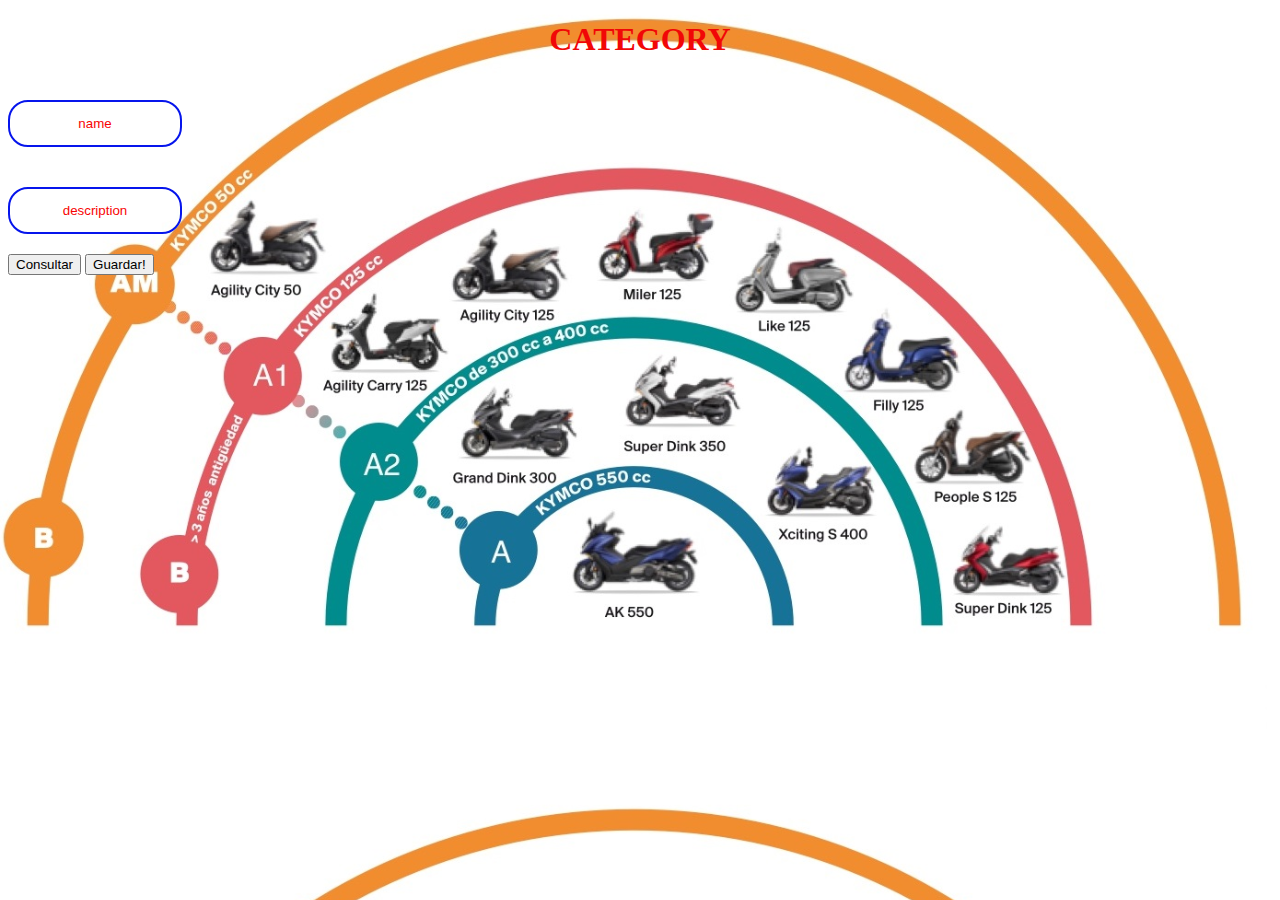
<file: CATEGORY.html>
<!DOCTYPE html>
<html>

<head>
    <link rel="stylesheet" href="https://cdn.jsdelivr.net/npm/bootstrap@5.1.3/dist/css/bootstrap.min.css"
        integrity="sha384-1BmE4kWBq78iYhFldvKuhfTAU6auU8tT94WrHftjDbrCEXSU1oBoqyl2QvZ6jIW3" crossorigin="anonymous">
    <link rel="stylesheet" type="text/css" href="categorias.css">
    <title>CATEGORY </title>
    <script src="https://ajax.googleapis.com/ajax/libs/jquery/3.6.0/jquery.min.js"></script>
    <script type="text/javascript" src="js/misfuncionesCategorias.js"></script>
    <style>
        H1 {
            color: rgb(241, 7, 7);
        }
    </style>
    <style type="text/css">
        input::placeholder {
            color: rgb(248, 4, 4);
        }
    </style>
</head>

<body>
    <h1 align="center"> CATEGORY</h1>
    <div id="resultado"></div>

    <form class="box" action="CATEGORY.html" method="post">
        <div>
            <input type="text" id="name" placeholder="name"><br>
            <input type="text" id="description" placeholder="description"><br>
        </div>
        <form class="box" action="CATEGORY.html" method="post">
            <button class="btn btn-outline-warning" onclick="traerInformacion()"> Consultar </button>
            <button class="btn btn-outline-success " onclick="guardarInformacion()">Guardar!</button>


            <body>

</html>
</file>
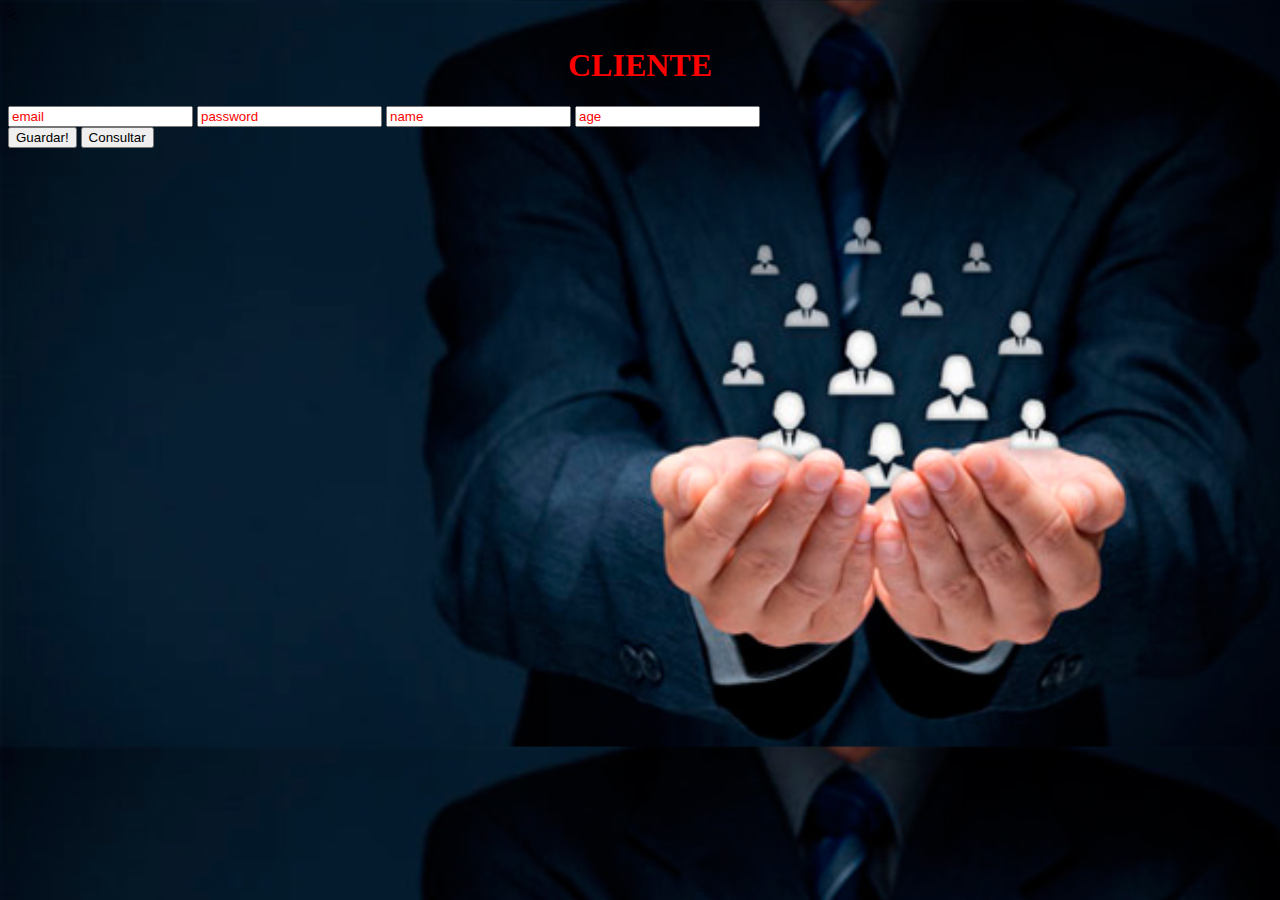
<file: CLIENTE.html>
<!DOCTYPE html>
<html>

<head>
    <link rel="stylesheet" href="https://cdn.jsdelivr.net/npm/bootstrap@5.1.3/dist/css/bootstrap.min.css"
        integrity="sha384-1BmE4kWBq78iYhFldvKuhfTAU6auU8tT94WrHftjDbrCEXSU1oBoqyl2QvZ6jIW3" crossorigin="anonymous">
    <link rel="stylesheet" type="text/css" href="estiloCliente.css">
    <title>CLIENTES</title>
    <script src="https://ajax.googleapis.com/ajax/libs/jquery/3.6.0/jquery.min.js"></script>
    <script type="text/javascript" src="js/misFuncionesCliente.js"></script>
    <style type="text/css">
        h1 { color: red; }
    </style>
    <style type="text/css">
        input::placeholder
        {
        color: rgb(248, 4, 4);
        }
        </style>
</head>

<body>
    <<h1 align="center">  CLIENTE</h1>
    <div  style="color: beige;" id="resultado"></div>
    
    <form class="box"  action="CATEGORY.html" method="post" >
    <div>
        <input type="text" id="email" placeholder="email">
        <input type="text" id="password" placeholder="password">
        <input type="text" id="name" placeholder="name">
        <input type="number" id="age" placeholder="age">
    </div>
    </form>

    <button class="btn btn-outline-success" onclick="guardarInformacion()">Guardar!</button>
    <button class="btn btn-outline-warning"onclick="traerInformacion()"> Consultar </button>

    <style>
        table,
        th,
        td {
            border: 1px solid rgb(0, 42, 70);
            border-collapse: collapse;
        }
    </style
    <body>

</html>
</file>
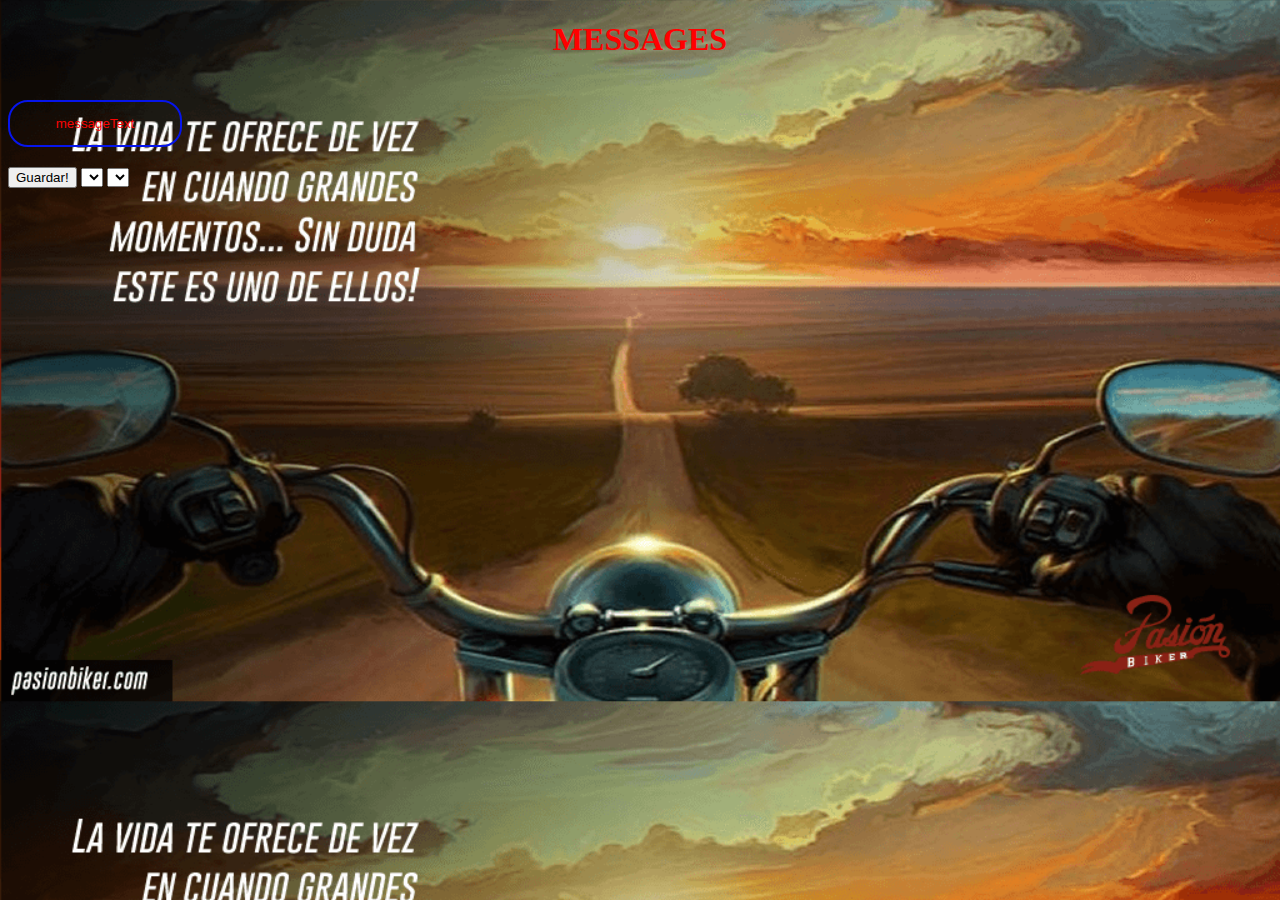
<file: MESSAGE.html>
<!DOCTYPE html>
<html>

<head>
    <link rel="stylesheet" href="https://cdn.jsdelivr.net/npm/bootstrap@5.1.3/dist/css/bootstrap.min.css"
        integrity="sha384-1BmE4kWBq78iYhFldvKuhfTAU6auU8tT94WrHftjDbrCEXSU1oBoqyl2QvZ6jIW3" crossorigin="anonymous">
    <link rel="stylesheet" type="text/css" href="mensaje.css">
    <title>MESSAGE </title>
    <script src="https://ajax.googleapis.com/ajax/libs/jquery/3.6.0/jquery.min.js"></script>
    <script type="text/javascript" src="js/misFuncionesMessage.js"></script>
    <style type="text/css">
        h1 {
            color: red;
        }
    </style>
    <style type="text/css">
        input::placeholder {
            color: rgb(248, 4, 4);
        }
    </style>
</head>

<body>
    <h1 align="center"> MESSAGES</h1>
    <div style="color: rgb(238, 255, 0);" id="resultadoMessage"></div>
    <script type="text/javascript">
        window.onload = autoInicioMessage();
    </script>

    <form class="box" action="CATEGORY.html" method="post">
        <div>
            <input type="text" id="messageText" placeholder="messageText">
        </div>
    </form>

    <button class="btn btn-outline-success " onclick="guardarInformacionM()">Guardar!</button>
    <select id="select-client"></select>
    <script type="text/javascript"> window.onload = autoInicioRelacionCliente();
    </script>
    <select id="select-motorbike"></select>
    <script type="text/javascript">
        window.onload = autoInicioMotorbike();
    </script>

    <body>

</html>
</file>
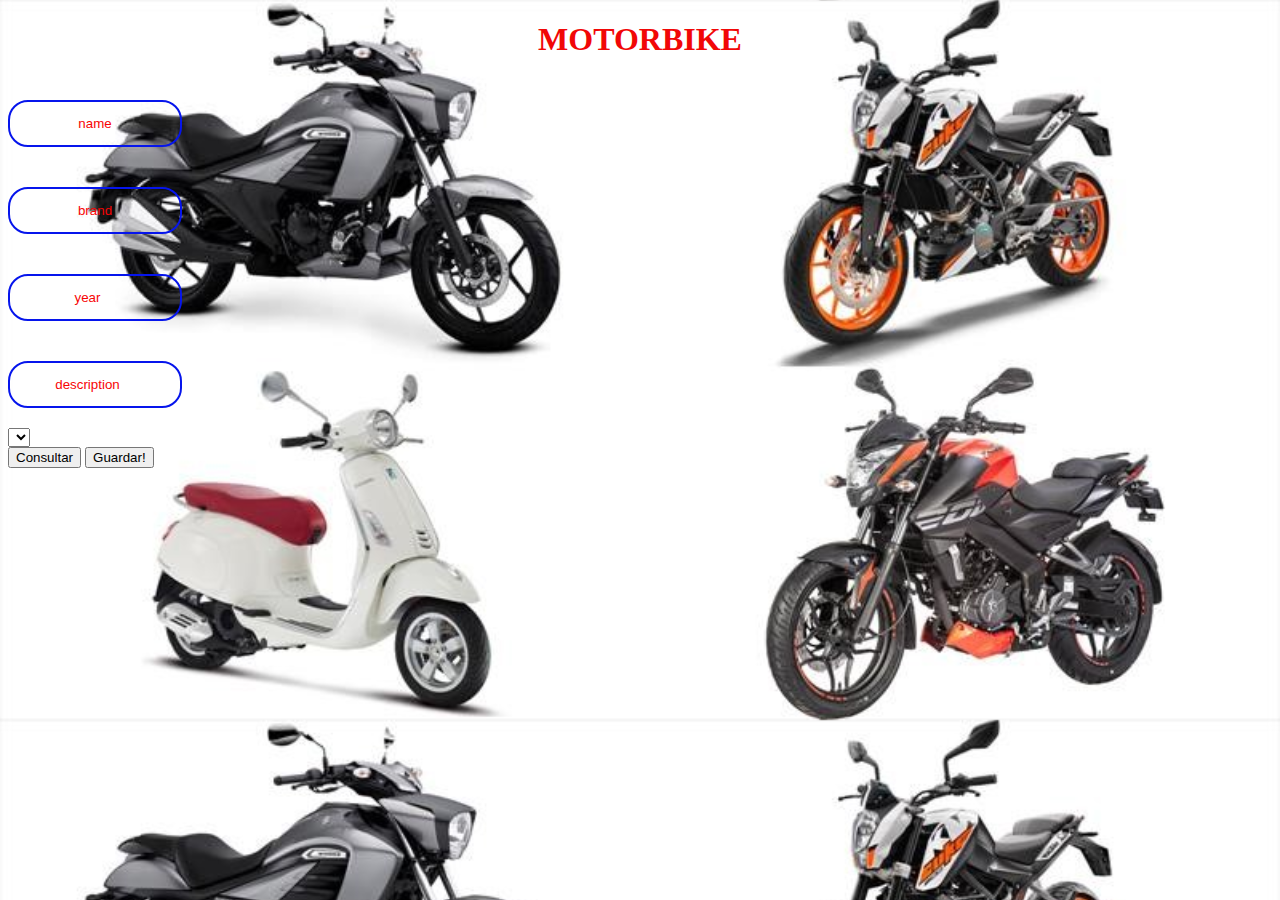
<file: MOTORBIKE.html>
<!DOCTYPE html>
<html>

<head>
    <link rel="stylesheet" href="https://cdn.jsdelivr.net/npm/bootstrap@5.1.3/dist/css/bootstrap.min.css"
        integrity="sha384-1BmE4kWBq78iYhFldvKuhfTAU6auU8tT94WrHftjDbrCEXSU1oBoqyl2QvZ6jIW3" crossorigin="anonymous">
    <link rel="stylesheet" type="text/css" href="motto.css">
    <title>MOTORBIKE </title>
    <script src="https://ajax.googleapis.com/ajax/libs/jquery/3.6.0/jquery.min.js"></script>
    <script type="text/javascript" src="js/misFuncionesMoto.js"></script>
    <style>
        H1 {
            color: rgb(241, 7, 7);
        }
    </style>
    <style type="text/css">
        input::placeholder {
            color: rgb(248, 4, 4);
        }
    </style>
</head>

<body>
    <h1 align="center"> MOTORBIKE</h1>
    <div style="color: rgb(247, 12, 12);" id="resultado"></div>

    <form class="box" action="MOTORBIKE.html" method="post">
        <div>
            <input type="text" id="name" placeholder="name"><br>
            <input type="text" id="brand" placeholder="brand"><br>
            <input type="number" id="year" placeholder="year"><br>
            <input type="number" id="description" placeholder="description"><br>
            <select id="select-category"></select>
            <script type="text/javascript"> window.onload = autoInicioCategoria();
            </script>
        </div>
    </form>
    <div id="miListaMoto"></div>
    <button class="btn btn-outline-warning" onclick="traerInformacion()"> Consultar </button>
    <button class="btn btn-outline-success " onclick="agregarMoto()">Guardar!</button>



    <body>

</html>
</file>
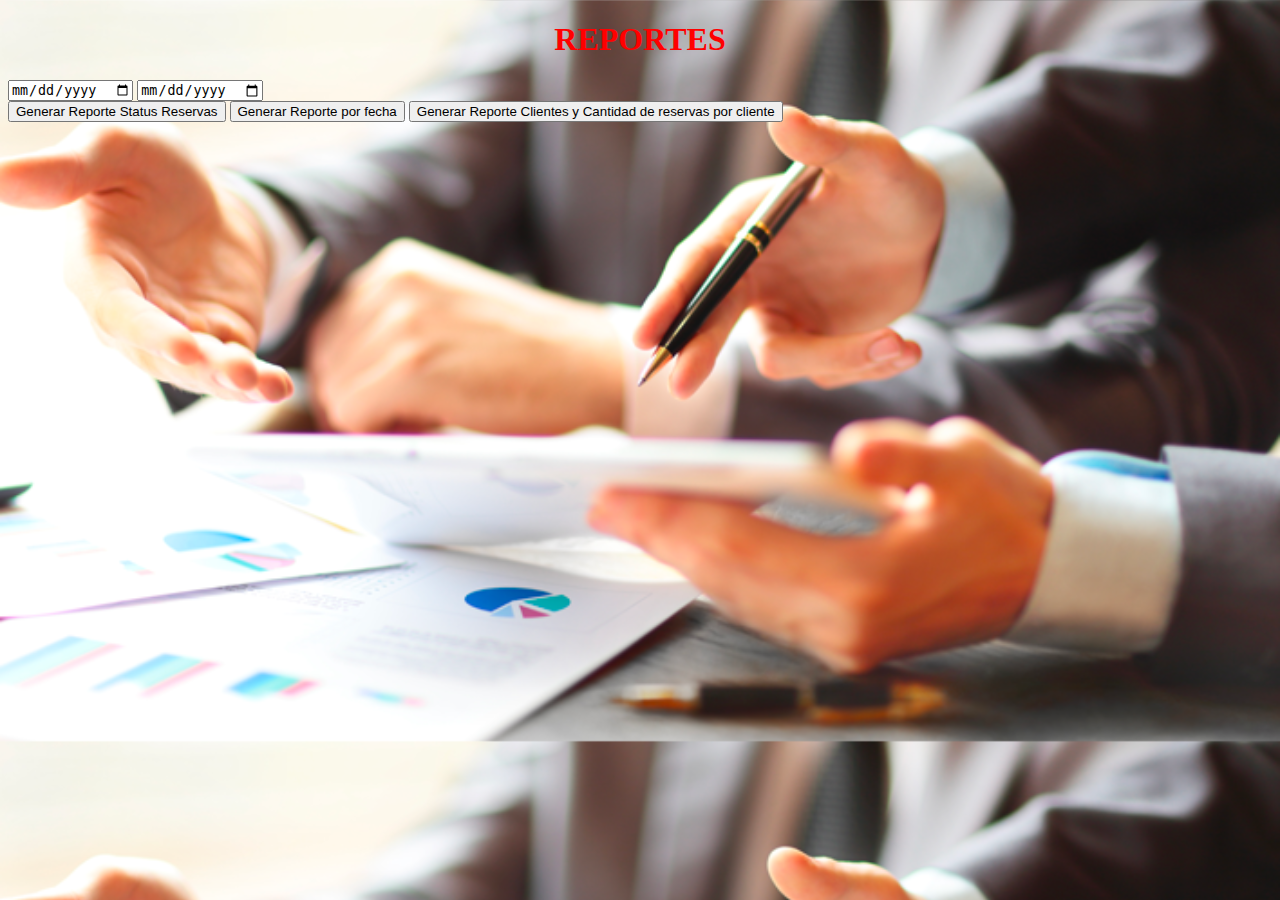
<file: Reportes.html>
<!DOCTYPE html>
<html lang="es">

<head>
    <link rel="stylesheet" href="https://cdn.jsdelivr.net/npm/bootstrap@5.1.3/dist/css/bootstrap.min.css"
        integrity="sha384-1BmE4kWBq78iYhFldvKuhfTAU6auU8tT94WrHftjDbrCEXSU1oBoqyl2QvZ6jIW3" crossorigin="anonymous">
    <title>REPORTES</title>
    <meta charset="utf-8">
    <meta name="description" content="Este es un documento HTML5">
    <meta name="keywords" content="HTML, CSS, JavaScript">
    <script src="https://ajax.googleapis.com/ajax/libs/jquery/3.6.0/jquery.min.js"></script>
    <link rel="stylesheet" href="reporte.css">
    <script type="text/javascript" src="js/reportes.js"></script>
    <style type="text/css">
        h1 { color: red; }
    </style>
    <style type="text/css">
        input::placeholder {
            color: rgb(248, 4, 4);
        }
    </style>
</head>

<body>
    

    <h1 align="center"> REPORTES</h1>
    
    <div id="resultadoStatus"></div>


    <input type="date" id="RstarDate" placeholder="descripcion">
    <input type="date" id="RdevolutionDate" placeholder="descripcion">
    
    <div id="resultadoDate"></div>

    <button class="btn btn-outline-warning" onclick="traerReporteStatus()"> Generar Reporte Status Reservas </button>
    <button class="btn btn-outline-primary"onclick="traerReporteDate()"> Generar Reporte por fecha </button>
    <button class="btn btn-outline-success " onclick="traerReporteClientes()"> Generar Reporte Clientes y Cantidad de reservas por cliente </button>
    <div id="resultadoClientes"></div>

</body>

</html>
</file>
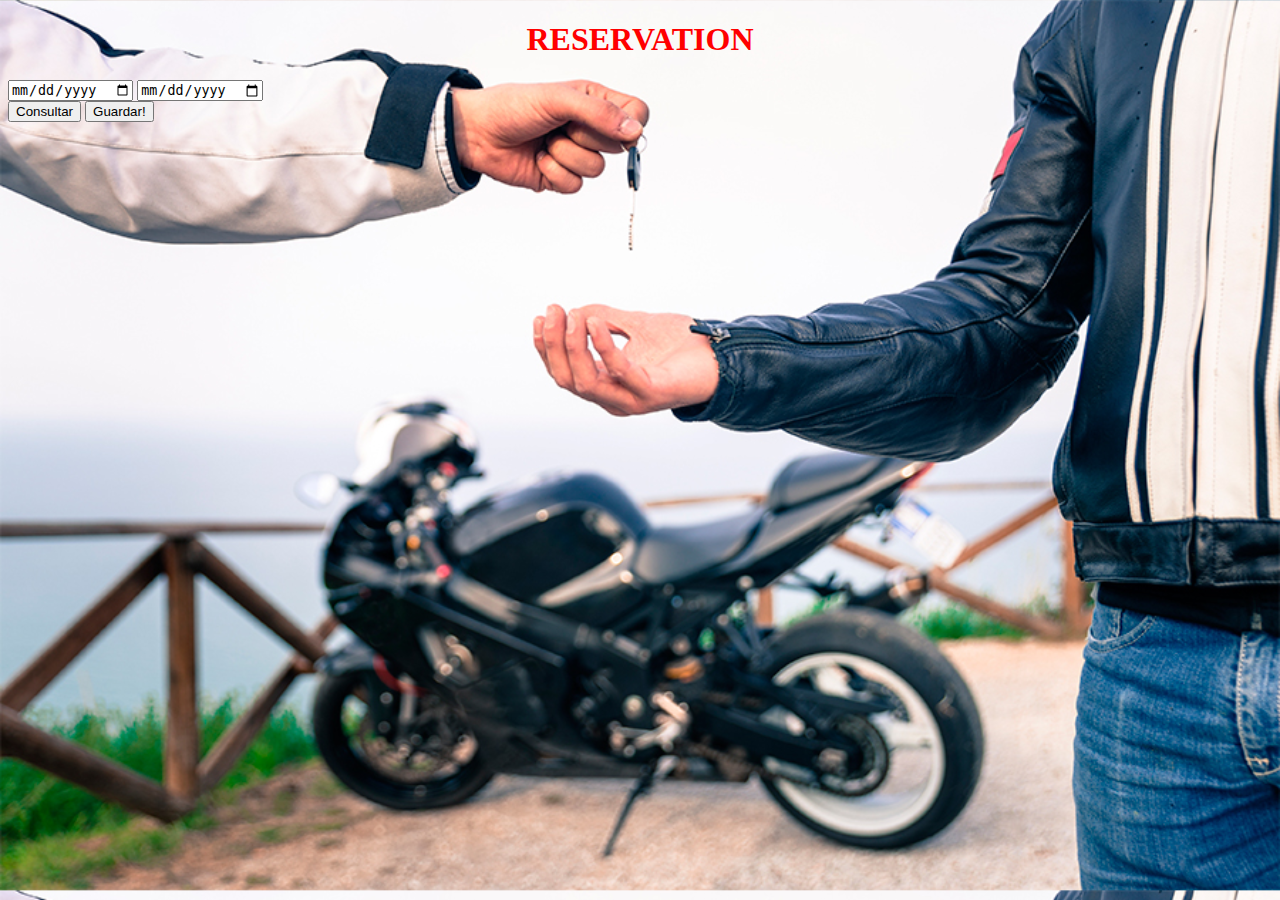
<file: RESERVATION.html>
<!DOCTYPE html>
<html>
<head>
    <link rel="stylesheet" href="https://cdn.jsdelivr.net/npm/bootstrap@5.1.3/dist/css/bootstrap.min.css"
        integrity="sha384-1BmE4kWBq78iYhFldvKuhfTAU6auU8tT94WrHftjDbrCEXSU1oBoqyl2QvZ6jIW3" crossorigin="anonymous">
    <link rel="stylesheet" type="text/css" href="reserva.css">
    <title>RESERVATION</title>
    <script src="https://ajax.googleapis.com/ajax/libs/jquery/3.6.0/jquery.min.js"></script>
    <script type="text/javascript" src="js/misFuncionesReservacion.js"></script>
    <style type="text/css">
        h1 { color: red; }
    </style>
    <style type="text/css">
        input::placeholder {
            color: rgb(248, 4, 4);
        }
    </style>
</head>
<body>
<h1 align="center"> RESERVATION</h1>
<div id="resultado"></div>

<div>
    <input type="date" id="startDate" placeholder="startDate">
    <input type="date" id="devolutionDate" placeholder="devolutionDate">
   
    
</div>
<button class="btn btn-outline-warning" onclick="traerInformacion()"> Consultar </button>

<button class="btn btn-outline-success "onclick="guardarInformacion()">Guardar!</button>
<body>

</html>
</file>
<file: categorias.css>
body
{
  
    background: url(categorias.jpg);   
    background-size: 100%;
}
.box input[type ="text"]{
    border: 0;
    background:none;
    display: -moz-stack;
    margin: 20px auto;
    text-align: center;
    border: 2px solid #0615ec;
    padding: 14px 10px;
    width: 150px;
    border-radius: 20px; 
}
.box input[type ="text"]:focus{
    width: 200px;
    border-color: chartreuse;

}
</file>
<file: estiloCliente.css>
body
{
  
    background: url(8.jpg);   
    background-size: 100%;
}
</file>
<file: mensaje.css>
body
{
  
    background: url(mensaje.png);   
    background-size: 100%;
}
.box input[type ="text"]{
    border: 0;
    background:none;
    display: -moz-stack;
    margin: 20px auto;
    text-align: center;
    border: 2px solid #0615ec;
    padding: 14px 10px;
    width: 150px;
    border-radius: 20px; 
}
.box input[type ="text"]:focus{
    width: 200px;
    border-color: chartreuse;

}
</file>
<file: motto.css>
body
{
  
    background: url(mott.jpg);   
    background-size: 100%;
}
.box input[type ="text"],[type="number"]{
    border: 0;
    background:none;
    display: -moz-stack;
    margin: 20px auto;
    text-align: center;
    border: 2px solid #0615ec;
    padding: 14px 10px;
    width: 150px;
    border-radius: 20px; 
}
.box input[type ="text"]:focus,[type="number"]:focus{
    width: 200px;
    border-color: chartreuse;

}
</file>
<file: reporte.css>
body
{
  
    background: url(analisis.png);   
    background-size: 100%;
}
.box input[type ="text"]{
    border: 0;
    background:none;
    display: -moz-stack;
    margin: 20px auto;
    text-align: center;
    border: 2px solid #0615ec;
    padding: 14px 10px;
    width: 150px;
    border-radius: 20px; 
}
.box input[type ="text"]:focus{
    width: 200px;
    border-color: chartreuse;

}
</file>
<file: reserva.css>
body
{
  
    background: url(reserve.jpg);   
    background-size: 100%;
}
.box input[type ="text"]{
    border: 0;
    background:none;
    display: -moz-stack;
    margin: 20px auto;
    text-align: center;
    border: 2px solid #0615ec;
    padding: 14px 10px;
    width: 150px;
    border-radius: 20px; 
}
.box input[type ="text"]:focus{
    width: 200px;
    border-color: chartreuse;

}
</file>
